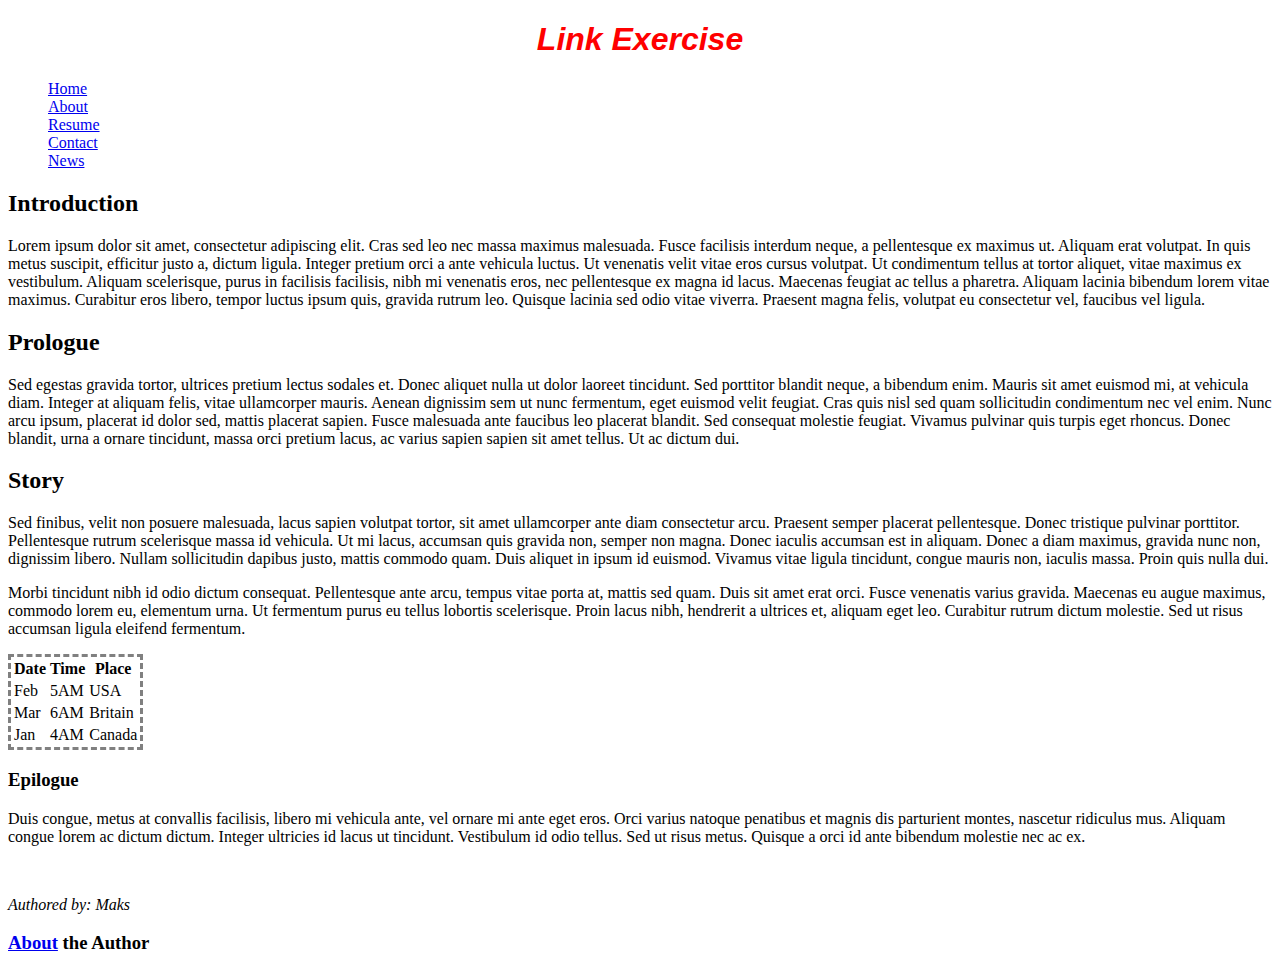
<file: HTML Exercises/ex_5/index.html>
<!DOCTYPE html>
<html>
    <head>
        <title>Link Exercise</title>
        <link rel="stylesheet" type="text/css" href="style.css">
    </head>
    <body>
        <h1 id="lesson">Link Exercise</h1>
        <nav>
            <ul>
                <li><a href="#">Home</a></li>
                <li><a href="about.html">About</a></li>
                <li><a href="documents/resume.html">Resume</a></li>
                <li><a href="Contact.html">Contact</a></li>
                <li><a href="news.html">News</a></li>           
            </ul>
        </nav>

        <div class="intro">
            <h2>Introduction</h2>
                <p>Lorem ipsum dolor sit amet, consectetur adipiscing elit. Cras sed leo nec massa maximus malesuada. Fusce facilisis interdum neque, a pellentesque ex maximus ut. Aliquam erat volutpat. In quis metus suscipit, efficitur justo a, dictum ligula. Integer pretium orci a ante vehicula luctus. Ut venenatis velit vitae eros cursus volutpat. Ut condimentum tellus at tortor aliquet, vitae maximus ex vestibulum. Aliquam scelerisque, purus in facilisis facilisis, nibh mi venenatis eros, nec pellentesque ex magna id lacus. Maecenas feugiat ac tellus a pharetra. Aliquam lacinia bibendum lorem vitae maximus. Curabitur eros libero, tempor luctus ipsum quis, gravida rutrum leo. Quisque lacinia sed odio vitae viverra. Praesent magna felis, volutpat eu consectetur vel, faucibus vel ligula.
        </div>

        <div class="prologue">
            <h2>Prologue</h2>
                <p>Sed egestas gravida tortor, ultrices pretium lectus sodales et. Donec aliquet nulla ut dolor laoreet tincidunt. Sed porttitor blandit neque, a bibendum enim. Mauris sit amet euismod mi, at vehicula diam. Integer at aliquam felis, vitae ullamcorper mauris. Aenean dignissim sem ut nunc fermentum, eget euismod velit feugiat. Cras quis nisl sed quam sollicitudin condimentum nec vel enim. Nunc arcu ipsum, placerat id dolor sed, mattis placerat sapien. Fusce malesuada ante faucibus leo placerat blandit. Sed consequat molestie feugiat. Vivamus pulvinar quis turpis eget rhoncus. Donec blandit, urna a ornare tincidunt, massa orci pretium lacus, ac varius sapien sapien sit amet tellus. Ut ac dictum dui.</p>
            <h2>Story</h2>
                <p id="Reference">Sed finibus, velit non posuere malesuada, lacus sapien volutpat tortor, sit amet ullamcorper ante diam consectetur arcu. Praesent semper placerat pellentesque. Donec tristique pulvinar porttitor. Pellentesque rutrum scelerisque massa id vehicula. Ut mi lacus, accumsan quis gravida non, semper non magna. Donec iaculis accumsan est in aliquam. Donec a diam maximus, gravida nunc non, dignissim libero. Nullam sollicitudin dapibus justo, mattis commodo quam. Duis aliquet in ipsum id euismod. Vivamus vitae ligula tincidunt, congue mauris non, iaculis massa. Proin quis nulla dui.</p>
            
                <p>Morbi tincidunt nibh id odio dictum consequat. Pellentesque ante arcu, tempus vitae porta at, mattis sed quam. Duis sit amet erat orci. Fusce venenatis varius gravida. Maecenas eu augue maximus, commodo lorem eu, elementum urna. Ut fermentum purus eu tellus lobortis scelerisque. Proin lacus nibh, hendrerit a ultrices et, aliquam eget leo. Curabitur rutrum dictum molestie. Sed ut risus accumsan ligula eleifend fermentum.</p>
            <table id="table">
                <thead>
                    <th>Date</th>
                    <th>Time</th>
                    <th>Place</th>
                </thead>
               <tbody>
                <tr>

                    <td>Feb</td>
                    <td>5AM</td>
                    <td>USA</td>
                </tr>
                <tr>
                    <td>Mar</td>
                    <td>6AM</td>
                    <td>Britain</td>
                </tr>
                <tr>
                    <td>Jan</td>
                    <td>4AM</td>
                    <td>Canada</td>
                </tr>
               </tbody>               
            </table>

        </div>

        <div class="epilogue">
            <h3>Epilogue</h3>
                <p>Duis congue, metus at convallis facilisis, libero mi vehicula ante, vel ornare mi ante eget eros. Orci varius natoque penatibus et magnis dis parturient montes, nascetur ridiculus mus. Aliquam congue lorem ac dictum dictum. Integer ultricies id lacus ut tincidunt. Vestibulum id odio tellus. Sed ut risus metus. Quisque a orci id ante bibendum molestie nec ac ex.</p>
        </div>
        <br>
        <p><em>Authored by: Maks</em></p>
        <h3> <a href="about.html">About</a> the Author</h3>
    </body>
</html>
</file>
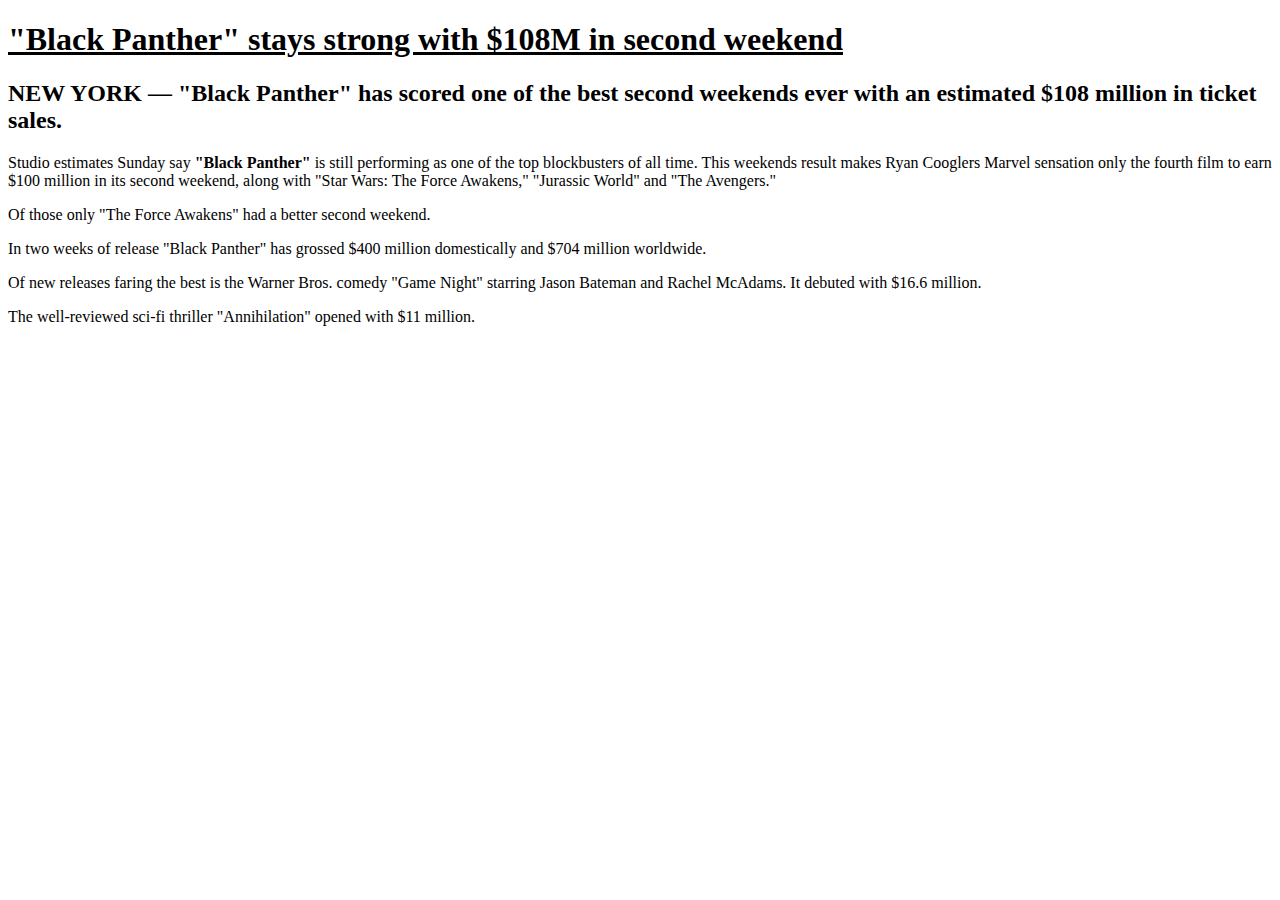
<file: HTML Exercises/index2.html>
<!DOCTYPE html>
<html>
    <meta charset="UTF-8">
    <head>
        <title>
            "Black Panther" stays strong with $108M in second weekend | Winnipeg Sun
        </title>
        <h1 align="centre"><b><u>"Black Panther" stays strong with $108M in second weekend</u></b>
        </h1>
        <h2>NEW YORK — <b>"Black Panther"</b> has scored one of the best second weekends ever with an estimated $108 million in ticket sales.</h2>
    </head>
    <body>
        <p>Studio estimates Sunday say <b>"Black Panther"</b> is still performing as one of the top blockbusters of all time. This weekends result makes Ryan Cooglers Marvel sensation only the fourth film to earn $100 million in its second weekend, along with "Star Wars: The Force Awakens," "Jurassic World" and "The Avengers."</p>
        <p>Of those only "The Force Awakens" had a better second weekend.</p>
        <p>In two weeks of release "Black Panther" has grossed $400 million domestically and $704 million worldwide.</p>
        <p>Of new releases faring the best is the Warner Bros. comedy "Game Night" starring Jason Bateman and Rachel McAdams. It debuted with $16.6 million.</p>
        <p>The well-reviewed sci-fi thriller "Annihilation" opened with $11 million.</p>
        <title>Featured Articles</title>
        <title>COMENTS</title>
    </body>
</html>
</file>
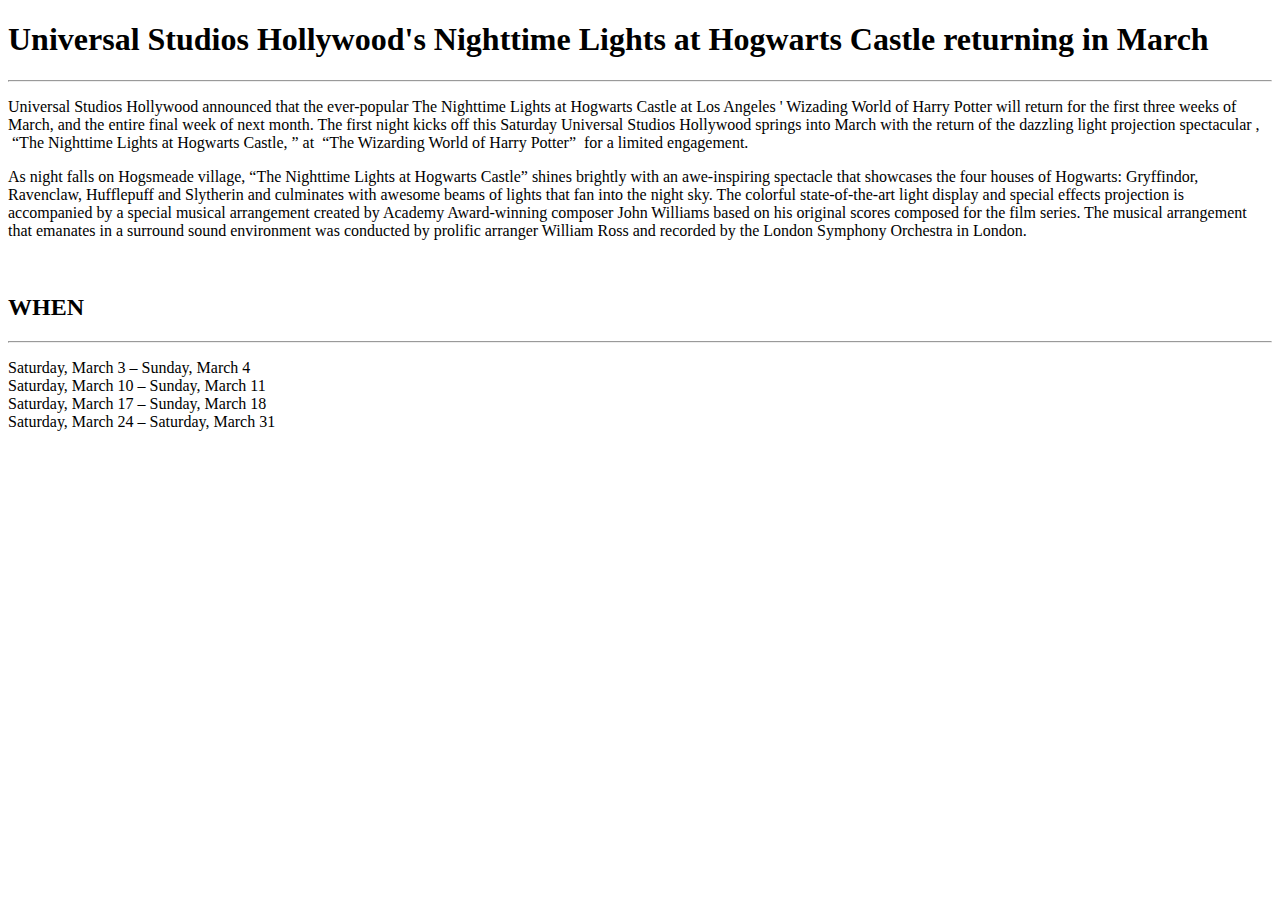
<file: HTML Exercises/index3.html>
<!DOCTYPE html>
<html>
    <meta charset="UTF-8">
    <head>
        <title>Universal Studios Hollywood's Nighttime Lights at Hogwarts Castle returning in March</title>
    </head>
    <body>
        <h1>Universal Studios Hollywood's Nighttime Lights at Hogwarts Castle returning in March</h1>
        <hr>
        <div>
            <p><span>Universal Studios Hollywood</span> announced that the ever-popular <span>The Nighttime Lights at Hogwarts Castle</span> at Los Angeles&nbsp;' Wizading World of Harry Potter will return for the first three weeks of March, and the entire final week of next month. The first night kicks off this Saturday
                Universal Studios Hollywood springs into March with the return of the dazzling light projection spectacular&nbsp;, &nbsp;“The Nighttime Lights at Hogwarts Castle,&nbsp;” at &nbsp;“The Wizarding World of Harry Potter”&nbsp; for a limited engagement.</p>
        </div>
        <div>
            <p>As night falls on Hogsmeade village, “The Nighttime Lights at Hogwarts Castle” shines brightly with an awe-inspiring spectacle that showcases the four houses of Hogwarts: <span>Gryffindor,</span> Ravenclaw, Hufflepuff and Slytherin and culminates with awesome beams of lights that fan into the night sky.
                The colorful state-of-the-art light display and special effects projection is accompanied by a special musical arrangement created by Academy Award-winning composer <span>John Williams</span> based on his original scores composed for the film series. The musical arrangement that emanates in a surround sound environment was conducted by prolific arranger William Ross and recorded by the <span>London Symphony Orchestra</span> in London.</p>
        </div>
        <br>
            <h2>WHEN</h2>
        <hr>
        <div>
            <p>
                Saturday, <span>March 3</span> – Sunday, March 4<br>Saturday, <span>March 10</span> – Sunday, March 11<br>Saturday, <span>March 17</span> – Sunday, March 18<br>Saturday, <span>March 24</span> – Saturday, March 31
            </p>
        </div>
    </body>
</html>
</file>
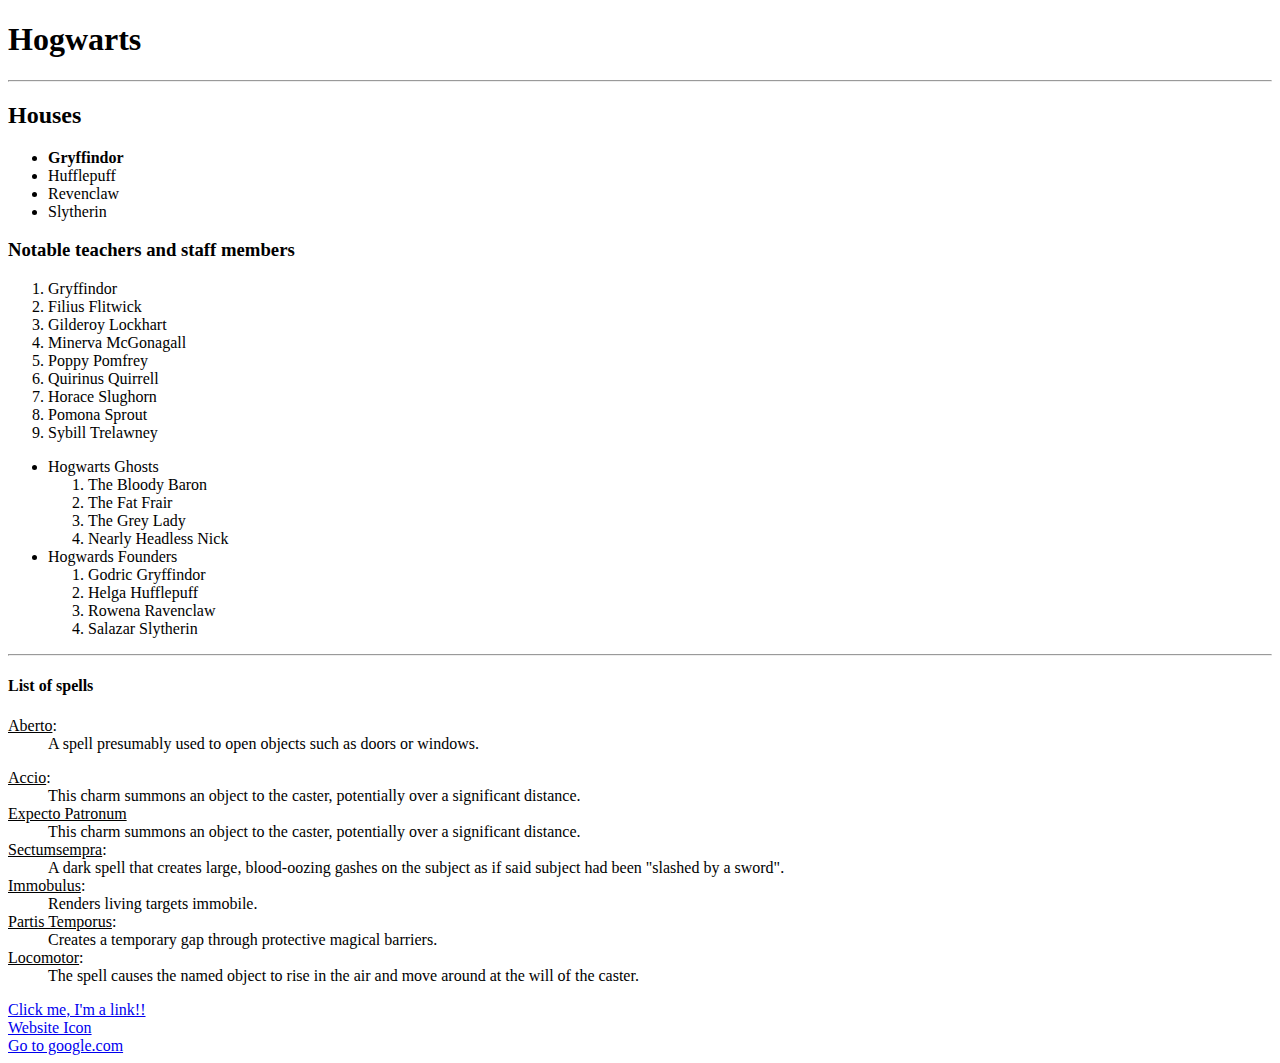
<file: HTML Exercises/index4.html>
<!DOCTYPE html>
<html>
    <meta charset="UTF-8">
    <head><title>Hogwards</title>
    <h1>Hogwarts</h1><hr>
</head>
<h2>Houses</h2>
<ul>
    <li><strong>Gryffindor</strong></li>
    <li>Hufflepuff</li>
    <li>Revenclaw</li>
    <li>Slytherin</li>
</ul>
<h3>Notable teachers and staff members</h3>
<ol>
    <li>Gryffindor</li>
    <li>Filius Flitwick</li>
    <li>Gilderoy Lockhart</li>
    <li>Minerva McGonagall</li>
    <li>Poppy Pomfrey</li>
    <li>Quirinus Quirrell</li>
    <li>Horace Slughorn</li>
    <li>Pomona Sprout</li>
    <li>Sybill Trelawney</li>
</ol>
<ul>
    <li>Hogwarts Ghosts
        <ol>
            <li>The Bloody Baron</li>
            <li>The Fat Frair</li>
            <li>The Grey Lady</li>
            <li>Nearly Headless Nick</li>
        </ol>
    </li>
    <li>Hogwards Founders
        <ol>
            <li>Godric <span>Gryffindor</span></li>
            <li>Helga <span>Hufflepuff</span></li>
            <li>Rowena <span>Ravenclaw</span></li>
            <li>Salazar <span>Slytherin</span></li>
        </ol>
    </li>
</ul><hr>
<h4>List of spells</h4>

<dl>
    <dt><u>Aberto</u>:</dt>
    <dd>A spell presumably used to open objects such as doors or windows.</dd>
</dl>
<dl>
    <dt><u>Accio</u>:</dt>
    <dd>This charm summons an object to the caster, potentially over a significant distance.</dd>
    <dt><u>Expecto Patronum</u></dt>
    <dd>This charm summons an object to the caster, potentially over a significant distance.</dd>
    <dt><u>Sectumsempra</u>:</dt>
    <dd>A dark spell that creates large, blood-oozing gashes on the subject as if said subject had been "slashed by a sword".</dd>
    <dt><u>Immobulus</u>:</dt>
    <dd>Renders living targets immobile.</dd>
    <dt><u>Partis Temporus</u>:</dt>
    <dd>Creates a temporary gap through protective magical barriers.</dd>
    <dt><u>Locomotor</u>:</dt>
    <dd>The spell causes the named object to rise in the air and move around at the will of the caster.</dd>
</dl>
<a href="index1.html" target="_blank">Click me, I'm a link!!</a><br>
<a href="favicon.ico" target="_self">Website Icon</a><br>
<a href="http://google.com" target="top">Go to google.com</a><br>

</html>
</file>
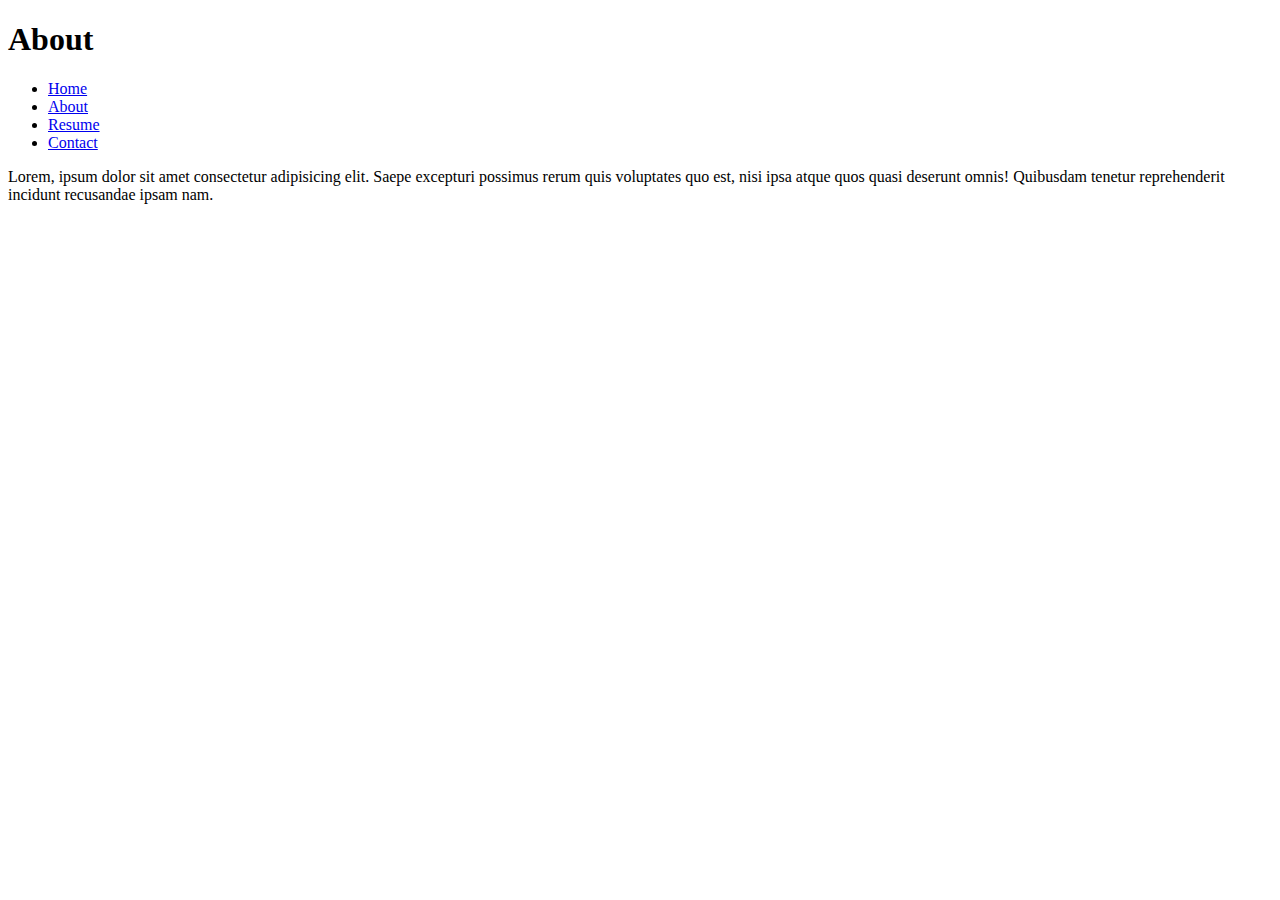
<file: HTML Exercises/ex_5/about.html>
<!DOCTYPE html>
<html>
    <head>
        <title>
            About!
        </title>
    </head>
    <body>
        <h1>About</h1>
        <ul>
            <li><a href="index.html">Home</a></li>
            <li><a href="#">About</a></li>
            <li><a href="documents/resume.html">Resume</a></li>
            <li><a href="contact.html">Contact</a></li>           

        </ul>
        <p>Lorem, ipsum dolor sit amet consectetur adipisicing elit. Saepe excepturi possimus rerum quis voluptates quo est, nisi ipsa atque quos quasi deserunt omnis! Quibusdam tenetur reprehenderit incidunt recusandae ipsam nam.</p>

    </body>
</html>
</file>
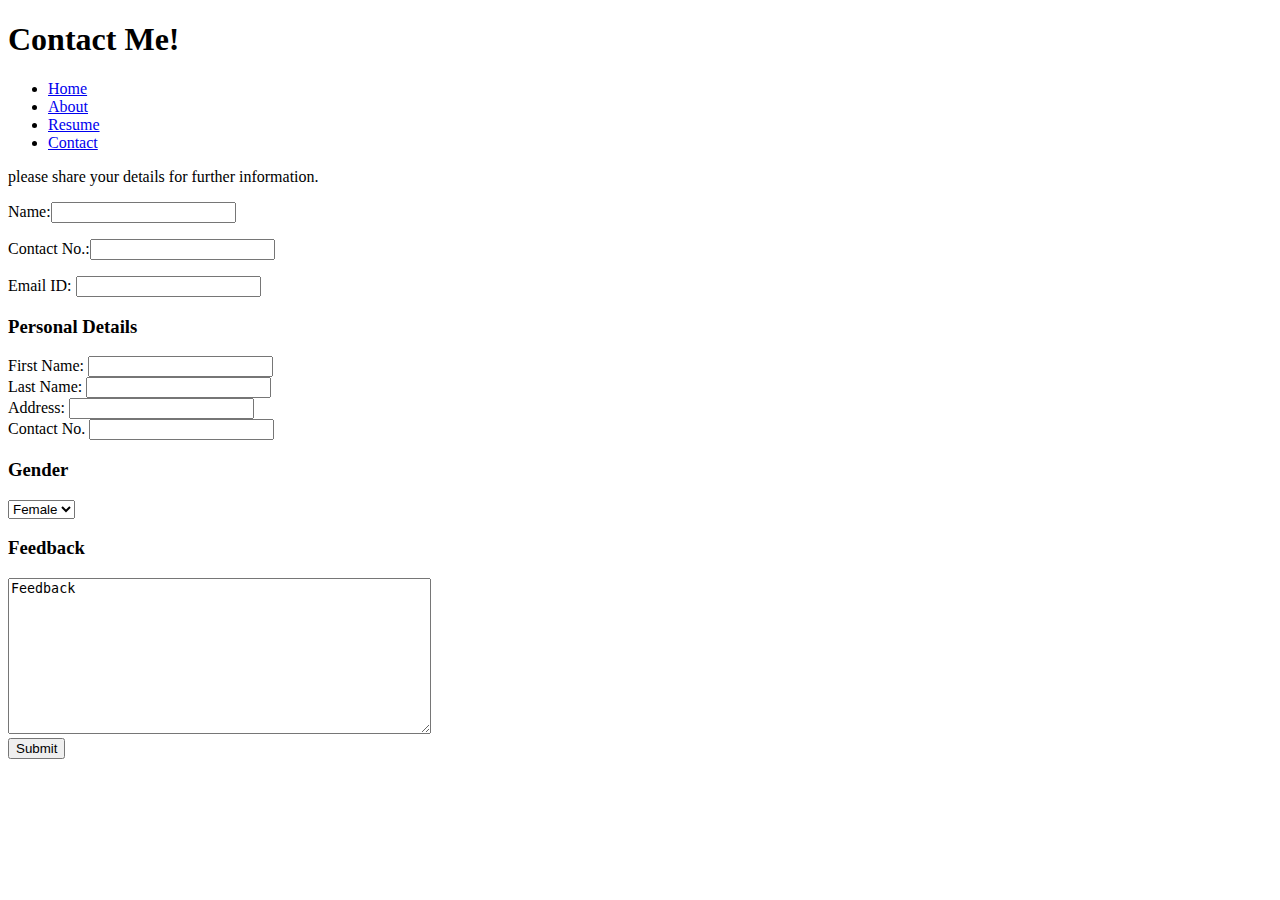
<file: HTML Exercises/ex_5/contact.html>
<!DOCTYPE html>
<html>
    <head>
        <title>Contact Me</title>
    </head>
    <body>
        <h1>Contact Me!</h1>
        <ul>
            <li><a href="index.html">Home</a></li>
            <li><a href="about.html">About</a></li>
            <li><a href="documents/resume.html">Resume</a></li>
            <li><a href="#">Contact</a></li>           

        </ul>
        <p> please share your details for further information.</p>
        <form action="http://www.example.com/contact.php" method="POST">
            <p>Name:<input type="text" name="name"</p>
            <p>Contact No.:<input type="number" name="number" </p>
            <p>Email ID: <input type="email" name="email"</p><br>

            <p>
                <h3>Personal Details</h3>
                First Name: <input type="text" name="First Name"><br>
                Last Name: <input type="text" name="Last Name"><br>
                Address: <input type="address" name="Address"><br>
                Contact No. <input type="number" name="Number"><br>

                <h3>Gender</h3>
                <select>
                    <option value="Male">Male</option>
                    <option value="Female" selected>Female</option>
                    <option value="Others">Others</option>
                </select>

                <h3>Feedback</h3>
                <textarea rows="10" cols="50" name="text_area">Feedback</textarea><br>

                <input type="button" onclick="alert('Thank you for your valuable feedback')"name="b_alert" value="Submit"><br>
            </p>
        </form>
    </body>
</html>
</file>
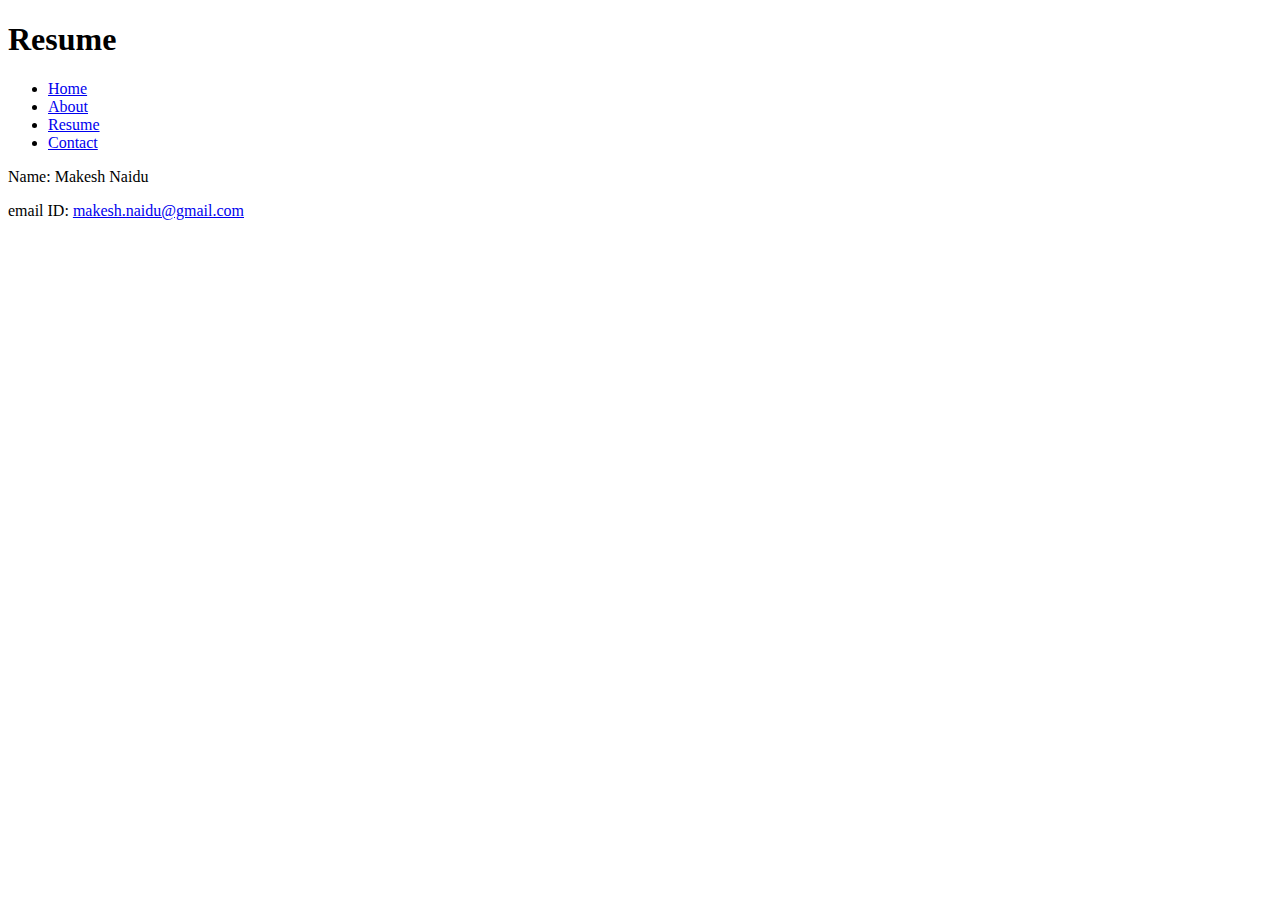
<file: HTML Exercises/ex_5/documents/resume.html>
<!DOCTYPE html>
<html>
    <head>
        <title>Resume</title>
    </head>
    <body>
        <h1>Resume</h1>
        <ul>
            <li><a href="../index.html">Home</a></li>
            <li><a href="../about.html">About</a></li>
            <li><a href="#">Resume</a></li>
            <li><a href="../contact.html">Contact</a></li>           

        </ul>
        <p> Name: Makesh Naidu</p>
        <p>email ID: <a href="mailto:makesh.naidu@gmail.com">makesh.naidu@gmail.com</a></p>
    </body>
</html>
</file>
<file: HTML Exercises/ex_5/style.css>
#lesson {
    color:red;
    text-align: center;
    font-family: Arial, Helvetica, sans-serif;
    font-size: xx-large;
    font-style: oblique;
    }
nav>ul{
    list-style: none;
    margin: 0em;
    inset-inline: auto;

}

table{
    border-style: dashed;
}
</file>
